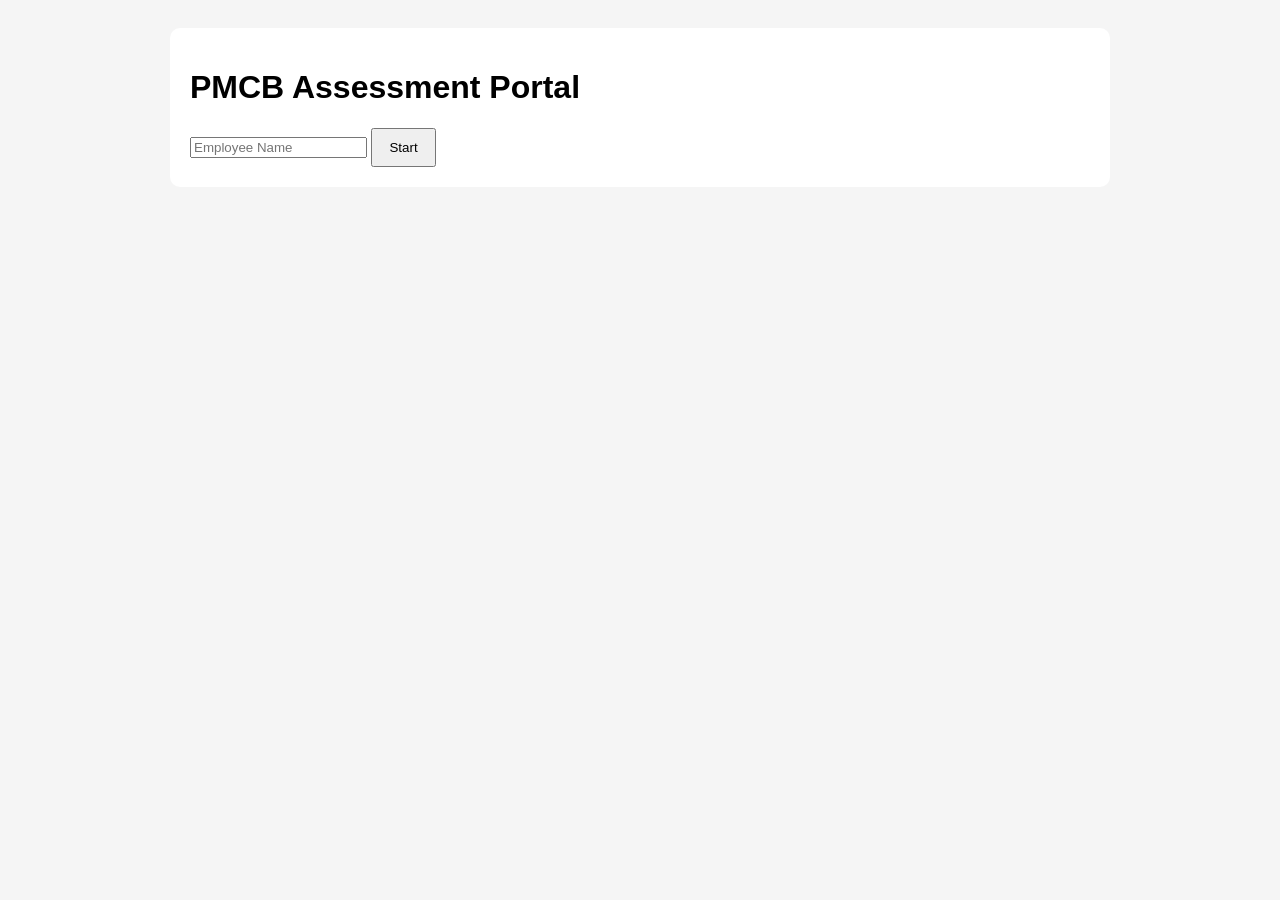
<file: index.html>
<!DOCTYPE html><html><head><meta charset='utf-8'><title>Hitchki PMCB V4</title><link rel='stylesheet' href='style.css'></head><body>
<div class='container'>
<h1>PMCB Assessment Portal</h1>
<input id='employee' placeholder='Employee Name'>
<button onclick='startQuiz()'>Start</button>
<div id='timer'></div>
<div id='quiz'></div>
<button id='submitBtn' onclick='submitQuiz()' style='display:none'>Submit</button>
</div><script src='app.js'></script></body></html>
</file>
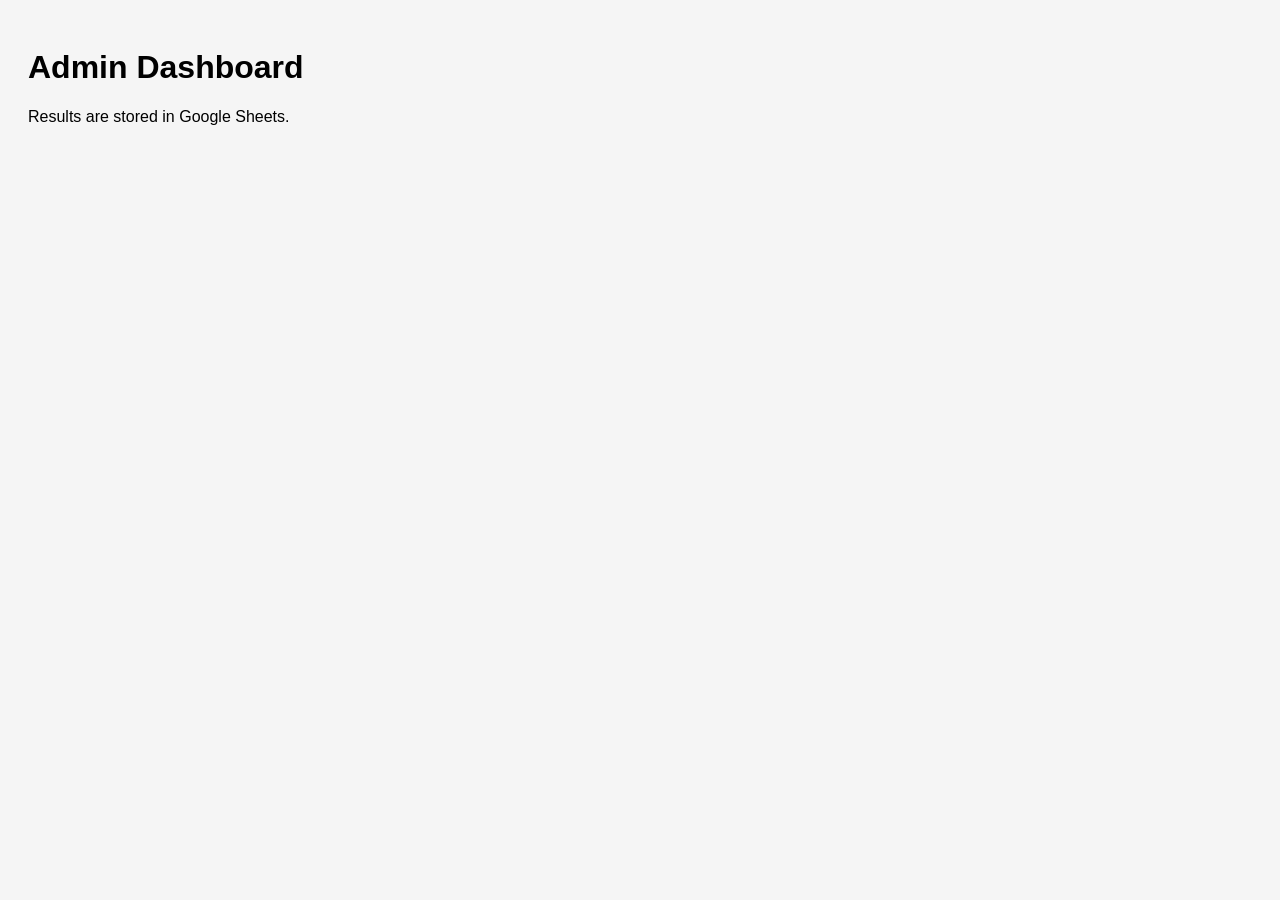
<file: admin.html>
<!DOCTYPE html><html><head><meta charset='utf-8'><title>Admin Dashboard</title><link rel='stylesheet' href='style.css'></head><body>
<h1>Admin Dashboard</h1>
<p>Results are stored in Google Sheets.</p>
</body></html>
</file>
<file: style.css>
body{font-family:Arial,sans-serif;background:#f5f5f5;padding:20px}.container{max-width:900px;margin:auto;background:#fff;padding:20px;border-radius:10px}button{padding:10px 16px} .q{margin:15px 0;padding:10px;border:1px solid #ddd}
</file>
